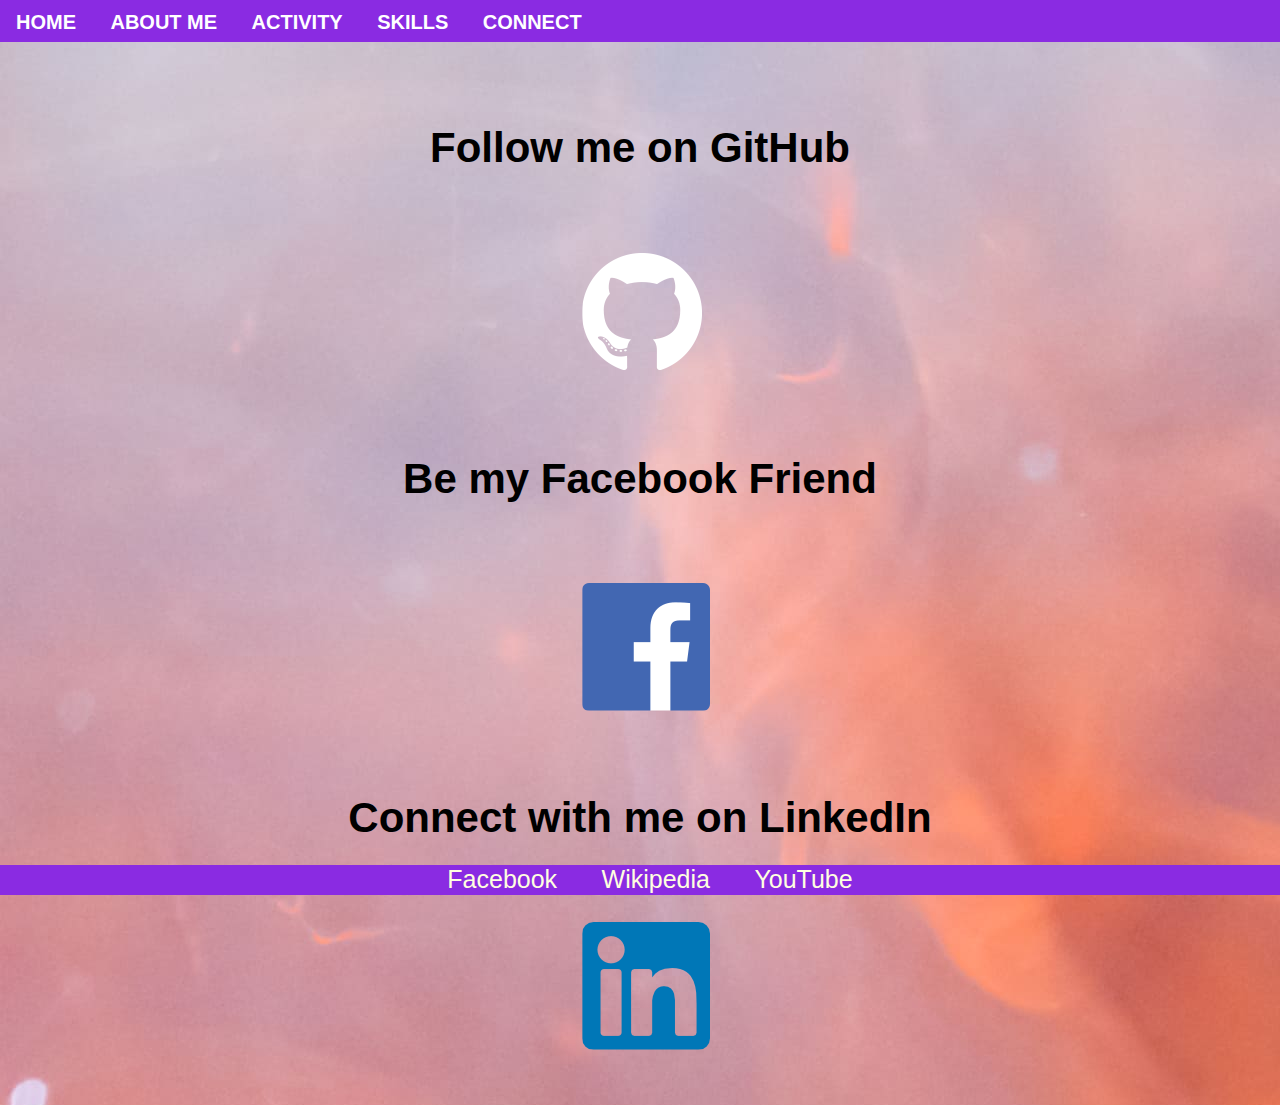
<file: html/contact.html>
<!DOCTYPE html>
<html>

<head>
  <title>Connect</title>
  <link rel="stylesheet" href="../css/style.css">
  <script src="../js/script.js"></script>
  <meta name="viewport" content="width=device-width, initial-scale=1.0">
  <meta content="text/html;charset=utf-8" http-equiv="Content-Type">
  <style>
    body {
      background-image: url("../img/image1.jpg");
    }
  </style>
</head>

<body id="contact">
  <div class="nav-options" id="NavDiv">
    <a class="nav-menu" href="./index.html"   onmouseover="NavHover(this)" onmouseout="NavOut(this)">Home</a>
    <a class="nav-menu" href="./about.html"   onmouseover="NavHover(this)" onmouseout="NavOut(this)">About Me</a>
    <a class="nav-menu" href="./text.html"    onmouseover="NavHover(this)" onmouseout="NavOut(this)">Activity</a>
    <a class="nav-menu" href="./skills.html"  onmouseover="NavHover(this)" onmouseout="NavOut(this)">Skills</a>
    <a class="nav-menu" href="./contact.html" onmouseover="NavHover(this)" onmouseout="NavOut(this)">Connect</a>
  </div>
  
  <section id="connect">
    <br/><br/><br/>
    <h1 class="CoTitle">Follow me on GitHub</h1>
    <a href="https://github.com/Neeha2143"><img class="logos" onmouseover="LinkHover(this)" onmouseout="LinkOut(this)" src="../img/GitHub-Mark-Light-120px-plus.png"></a>
    <h1 class="CoTitle">Be my Facebook Friend</h1>
    <a href="https://www.facebook.com/profile.php?id=100075803294729"><img class="logos" onmouseover="LinkHover(this)" onmouseout="LinkOut(this)" src="../img/facebook.png"></a>
    <h1 class="CoTitle">Connect with me on LinkedIn</h1>
    <a href="https://www.linkedin.com/in/neeharika-paturu-019a58237/"><img class="logos" onmouseover="LinkHover(this)" onmouseout="LinkOut(this)" src="../img/linkedin.png"></a>
    <br/>
  </section>

  <footer id="end">
    <a class="links" id="left"   href="https://www.facebook.com/"  target="_blank" onmouseover="NavHover(this)" onmouseout="NavOut(this)">Facebook</a>
    <a class="links" id="center" href="https://www.wikipedia.org/" target="_blank" onmouseover="NavHover(this)" onmouseout="NavOut(this)">Wikipedia</a>
    <a class="links" id="right"  href="https://www.youtube.com/"   target="_blank" onmouseover="NavHover(this)" onmouseout="NavOut(this)">YouTube</a>
  </footer>

  <script>
    function StickyNav()
    {
        navDiv.classList.add("stickyNav");
    }
    
    var navDiv = document.getElementById("NavDiv");

    window.onscroll = function() {StickyNav();}
  </script>
  </body>
  
</html>
</file>
<file: css/style.css>
* {
    font-family: Arial, Helvetica, sans-serif;
    font-size: 16px;
    box-sizing: border-box;
}
a {
    color: white;
    text-decoration: none;    
}

body {
    margin: 0;
}

/* link, visited, hover, active is the order */
a:visited {
    color: white;
    text-decoration: none;
}

footer {
    background-color: blueviolet;
    width: 100%;
    height: 30px;
    text-align: center;
    position: fixed;
    bottom: 5px;
    margin-top: 20px;
    margin-bottom: 0;
}

.main-heading {
    font-size: 2.5vw;
    margin-left: 32vw;    
}

.long-heading {
    font-size: 2.5vw;
    margin-left: 28vw;
    margin-top: 10vh;
    margin-bottom: 15vh;
}

.links {
    font-size: 25px;
    margin: 20px 10px;
    color: lightyellow;
    padding-left: 20px;
}

.ext-pic {
    width: 30%;
    height: 20%;
    position: relative;
    padding: 10px 20px;
    float: right;
}

 #I_head1 {
    margin-left: 13.5vw;
    font-weight: bold;
    color: brown;
}

/***************End of pics*/

.nav-options {
    background-color: blueviolet;
    border-spacing: 0;
    border: 0;
    /* margin: 0 !important; */
    padding: 6px;
    width: 100vw;
    height: 42px;
    overflow: hidden;
}
.nav-options a {
    text-transform: uppercase;
    display: inline-block;
    font-size: 20px;
    padding: 5px 20px 5px 10px;
    font-weight: bold;
}

.stickyNav {
    position: fixed;
    top: 0;
    width: 100%;
    z-index: 697;
}

/***********************End of sticky nav*/

.field {
    font-weight: bold;
    font-size: 20px;
}

#Form input {
    /* makes the borders round */
    border-radius: 8px;
    border: 1px solid red;
}

#Form select {
    /* makes the borders round */
    border-radius: 6px;
    border: 1px solid grey;
    width: 200px;
    font-size: 20px;
}

#name, #skill {
    width: 50%;
    overflow: hidden;
}

table, th {
    border: 2px solid black;
    font-size: 28px;
    margin: 15px 10px;
    padding: 5px;
}

#table td {
    border: 1px solid black;
    padding: 5px;
    font-size: 24px;
    text-align: center;
}

#my-pic {
    width: 15%;
    height:20%;
    float: right;
    padding: 20px;
    margin: 5vh 1vw 1vw 1vh;
    opacity: 1;
}

#table {
    /* makes the borders round */
    border-radius: 10px;
}
.cells th, td{
    color: black;
    background-color: rgb(0,0,0,0.75);
    padding: 10px;
    /* makes the borders round */
    border-radius: 8px;
}

.cells td {
    border: 1px solid red;
}

.cells th {
    color: white;
    background-color: rgb(0,0,0,0.75);
}

#Home-body {
    background-color: rgb(200, 199, 199);
}

#text {
    background-color: hsl(214, 90%, 88%);
}

#FormTable th, td {
    border : 1px solid orange;
    padding: 20px;
    margin:  10px;
    font-size: 18px;
    text-align: center;
    color: rgb(250, 237, 245);
}

#FormTable {
    border-spacing: 0px;
    background: rgb(0,0,0,0.5);
    /* makes the borders round */
    border-radius: 15px;
}

#FormTable th {
    /* makes the borders round */
    border-radius: 10px;
}

#FormButton {
    background-color: rgb(43, 129, 9);
    color: white;
    width: 100px;
    height: 30px;
    position: relative;
    margin-top: 10px;
    margin-left: 350px;
    margin-bottom: 100px;
    /* makes the borders round */
    border-radius: 10px;
}

/*********************************End of form*/

.pics {
     display: none;
}

.pics img {
    width: 100%;
    vertical-align: middle;
}

.slideshow {
    max-width: 1000px;
    margin-top: 7vh;
    margin-right: 7vw;
    margin-left: 18vw;
    position: relative;
    min-width: 2vw;
    min-height: 2vh;
  }
  
  .prev, .next {

    color: white;
    font-size: 3vh;
    width: auto;
    padding: 16px;

    cursor: pointer;
    position: absolute;
    top: 50%;
    /* makes the borders round */
    border-radius: 5px;

  }
  
  .next {
    right: 0px;  /*right ptr is placed at the right*/
  }
  
  .next:hover, .prev:hover {
    background-color: grey;
  }
          
  @media only screen and (max-width: 300px) {   /*for responsiveness*/

    .next, .prev {
        font-size: 2vh;
    }

    .main-heading, .long-heading {
        font-size: 18px;
    }

  }

/***********************************End of Slideshow*/

/*Connect*/

.logos {
    margin: 5vh 45vw;
    padding: 0.5vw;
    /* makes the borders round */
    border-radius: 0.5vw;
}

.CoTitle {
    text-align: center;
    font-size: 42px;
}

/************AboutMe*/

.AboutMe {
    color: white;
    background-color: rgb(0,0,0,0.5);
    text-align: left;
    padding: 2vh 2vw;
    margin: vh 20vw 5vh 2vw;
}

.AboutTxt {
    font-size: 22px;
}

/****Skills*/

#rick-roll {
    font-size: 36px;
    font-weight: bold;
    color: black;
    margin-top: 10vh;
    margin-left: 25vw;
}

/****pre*/

pre {
    white-space: pre-wrap;
    word-break: keep-all;
}
</file>
